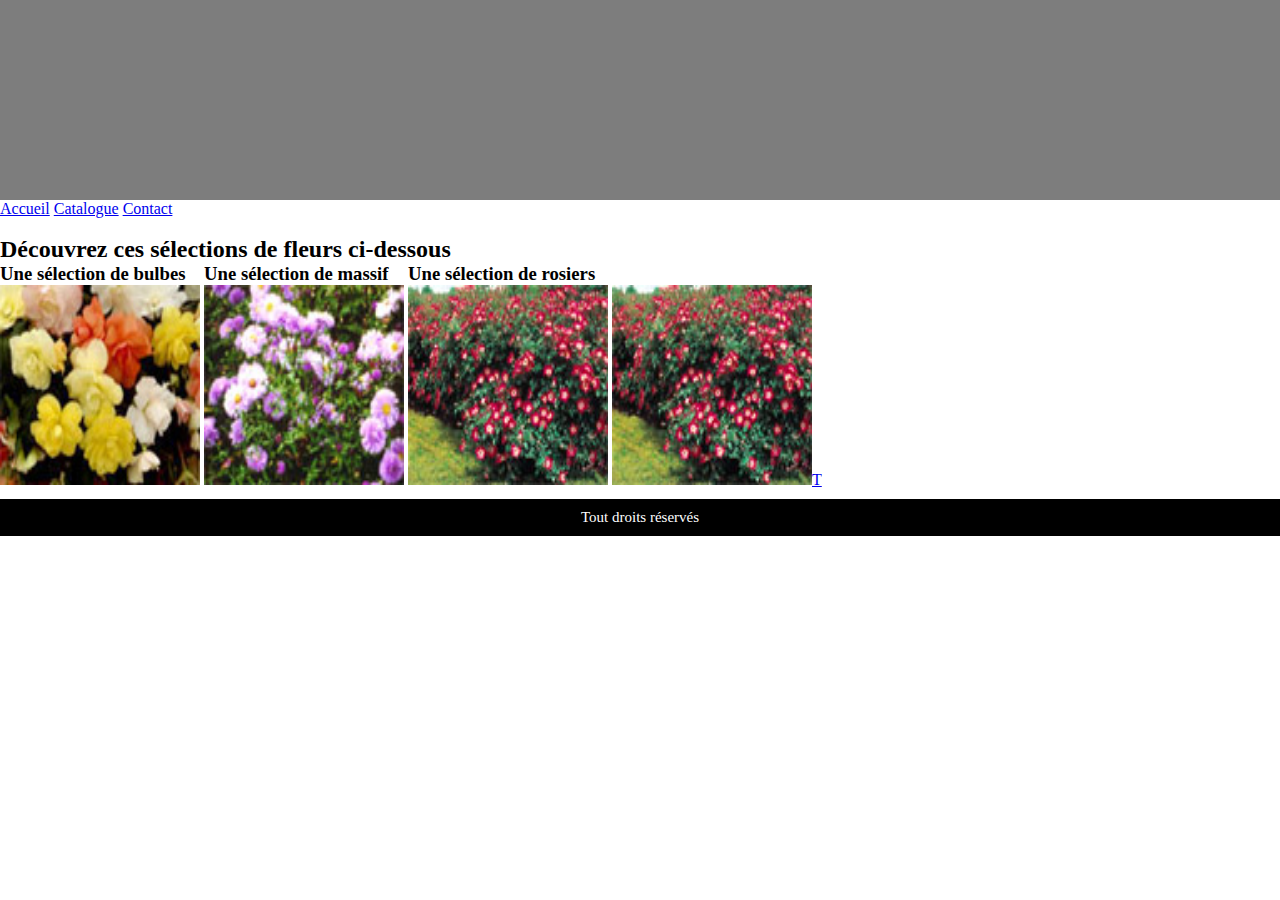
<file: EthanMain.html>
<!DOCTYPE html>
<html lang="fr">
<head>
    <meta charset="UTF-8">
    <meta http-equiv="X-UA-Compatible" content="IE=edge">
    <meta name="viewport" content="width=device-width, initial-scale=1.0">
    <link rel="stylesheet" href="css/EthanStyle.css">
    <title>Lafleur</title>
</head>
<body>
    <header>
        <div class = "Bannière">
            
        </div>
        <nav>
            <a href="main.html">Accueil</a></li>
            <a href="catalogue.html">Catalogue</a></li>
            <a href="contact.html">Contact</a></li>
        </nav>
        <br><H2>Découvrez ces sélections de fleurs ci-dessous</H2>
        <nav><!--Inclure des images avec des liens cliquable-->
            <div class="Selection">
                <h3>Une sélection de bulbes</h3>
                <a href="afficheFleur.php?cat=bul"><img src="images/bulbes_begonia.jpg" alt="Extrait bulbes" width="200px" height="200px"></a>
            </div>
            <div class="Selection">
                <h3>Une sélection de massif </h3>
                <a href="afficheFleur.php?cat=mas"><img src="images/massif_marguerite.jpg" alt="Extrait massif" width="200px" height="200px"></a>
            </div>
            <div class="Selection">
                <h3>Une sélection de rosiers</h3>
                <a href="afficheFleur.php?cat=ros"><img src="images/rosiers_arbuste.jpg" alt="Extrait rosiers" width="200px" height="200px"></a>
            </div>

            <a href="categorie.php?id=ros">
                <img src="images/rosiers_arbuste.jpg" alt="Extrait rosiers" width="200px" height="200px">T
            </a>
            

        </nav>
    </header>


    <footer>
        Tout droits réservés
    </footer>

</body>
</html>
</file>
<file: css/EthanStyle.css>
*{/*Pour allez collez les éléments au bord de l'écran (à certainement ajuster et spécifier)*/
    margin: 0;
    padding: 0;
}

.Bannière {
    height: 200px;
    width: 100%;
    background-color: rgb(125, 125, 125);
}

.Selection{
    display: inline-block;
}



footer {
    background-color: rgb(0, 0, 0);
    color: rgb(255, 255, 255);
    text-align: center;
    padding: 10px;
    margin-top: 10px;
    font-size: 15px;
    font-family: Times, "Times New Roman", Georgia, serif;
}
</file>
